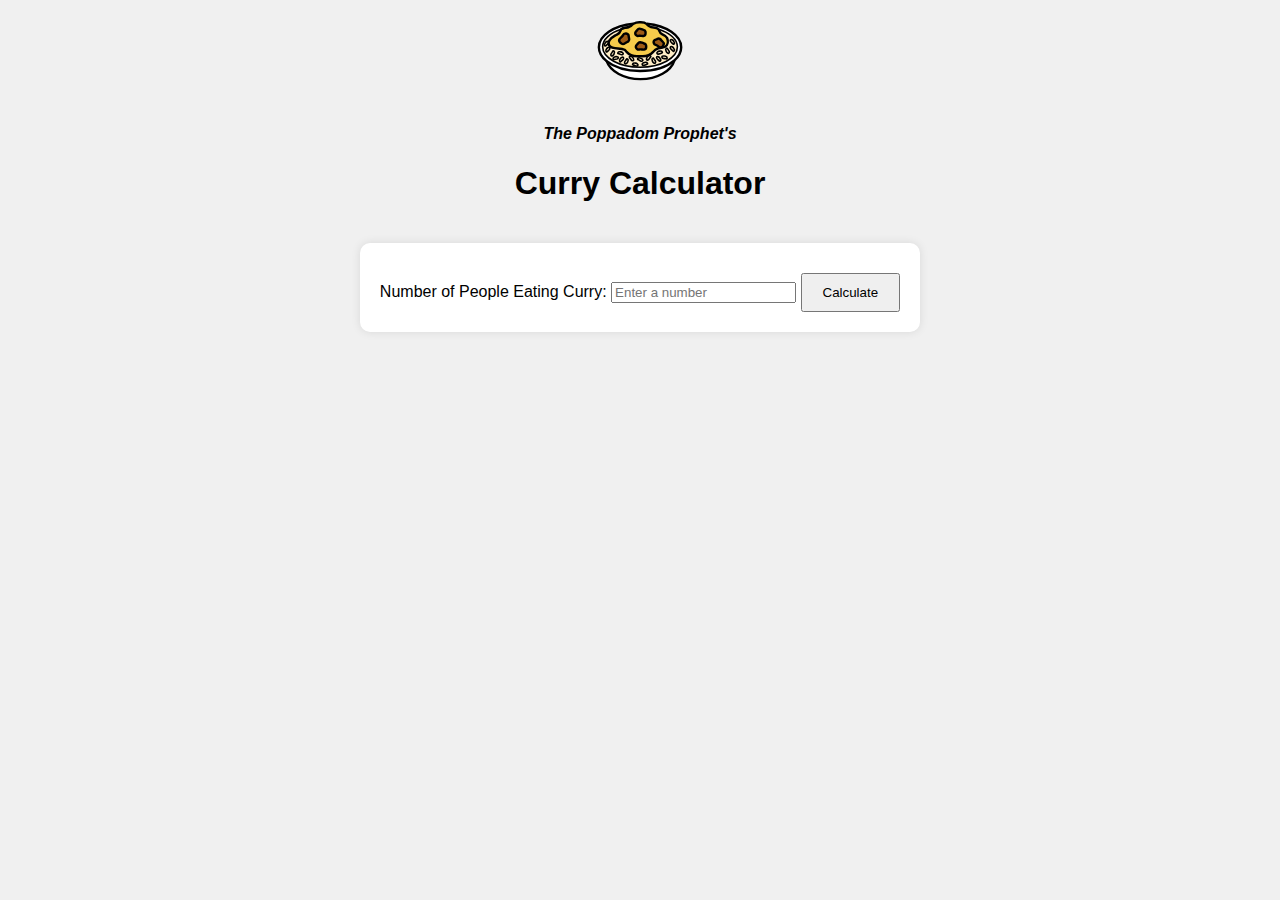
<file: index.html>
<!DOCTYPE html>
<html lang="en">
<head>
    <script async src="https://pagead2.googlesyndication.com/pagead/js/adsbygoogle.js?client=ca-pub-7565439974169342"
     crossorigin="anonymous"></script>
    <meta charset="UTF-8">
    <meta name="viewport" content="width=device-width, initial-scale=1.0">
    <link rel="stylesheet" href="styles.css">
    <title>Curry Calculator</title>
</head>
<body>
    <div class="header">
        <img src="curry.svg" alt="Poppadoms" class="poppadom-image">
        <h4><i>The Poppadom Prophet's</i></h4>
        <h1>Curry Calculator</h1>
    </div>

    <div class="calculator-container">
        <label for="peopleCount">Number of People Eating Curry:</label>
        <input type="number" id="peopleCount" placeholder="Enter a number" min="0" required>
        <button onclick="calculateCurryItems()">Calculate</button>
    </div>
    <div id="results-container" class="results-container"></div>

    <script src="script.js"></script>
</body>
</html>
</file>
<file: styles.css>
body {
    font-family: Arial, sans-serif;
    margin: 0;
    padding: 0;
    display: flex;
    flex-direction: column;
    align-items: center;
    height: 100vh;
    background-color: #f0f0f0;
}

.header {
    text-align: center;
    margin-bottom: 20px;
}

.poppadom-image {
    width: 100px; /* Adjust the size as needed */
    height: auto;
}

.calculator-container {
    text-align: center;
    background-color: #fff;
    padding: 20px;
    border-radius: 10px;
    box-shadow: 0 0 10px rgba(0, 0, 0, 0.1);
    margin-bottom: 20px;
}

button {
    padding: 10px 20px;
    margin-top: 10px;
    cursor: pointer;
}

.results-container {
    display: flex;
    flex-direction: column;
    align-items: center;
}

.result-box {
    display: flex;
    align-items: center;
    background-color: #e0e0e0;
    border-radius: 8px;
    padding: 10px;
    margin-bottom: 10px;
    box-shadow: 0 0 8px rgba(0, 0, 0, 0.1);
}

.result-box img {
    width: 40px; /* Adjust the size as needed */
    margin-right: 10px;
}
</file>
